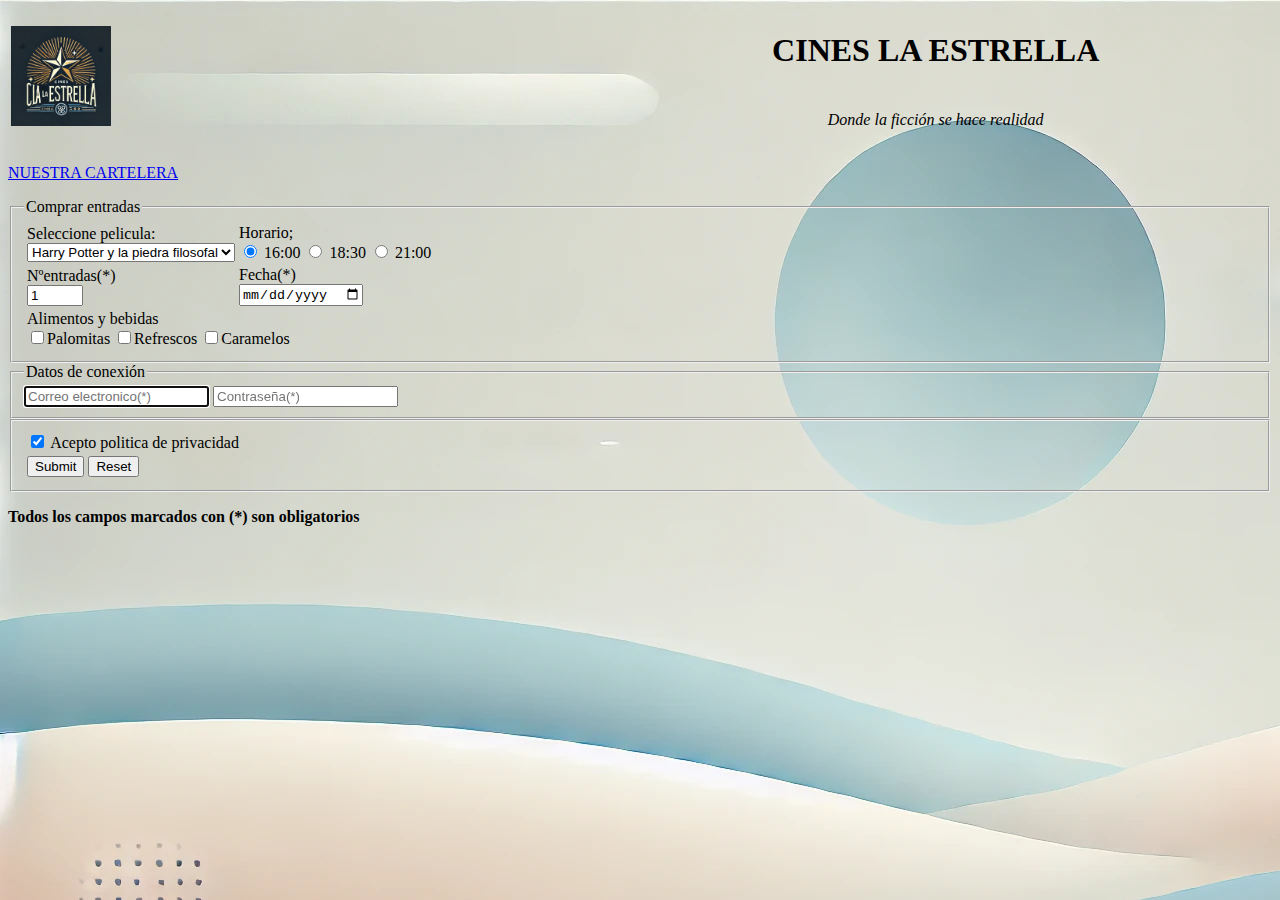
<file: Practicas.html/ejercicio_lm/index.html>
<!DOCTYPE html>
<html lang="es">

<head>
    <meta name="autor" content="Nombre_apellido1_apellido2">
    <meta charset="UTF-8">
    <title>Cine La Estrella</title>
</head>
<body background="./images/wallpaper.webp">
	<table width="1500">
		<tr>
			<td rowspan="2"><img src="./images/logolaestrella.webp" alt="logo del cine" width="100"></td>
			<td align="center"><h1> CINES LA ESTRELLA </h1></td>
		</tr>
		<tr>
			<td align="center"><p><i>Donde la ficción se hace realidad</i></p></td>	
		</tr>

	</table>
	<p><a href="./cartelera.html" target="_self">NUESTRA CARTELERA</a></p>
	<form method="post" action="recibido.html">
		<fieldset>
		<legend>Comprar entradas</legend>
		<table>
			<tr>
				<td>
					<label for="pelicula">Seleccione pelicula:</label><br>
						<select name="nombre">
							<option value="Harry Potter y la piedra filosofal">Harry Potter y la piedra filosofal</option>
							<option value="Spider-man: Homecoming">Spider-man: Homecoming</option>
							<option value="Batman: el caballero oscuro">Batman: el caballero oscuro</option>
						</select> 
				</td>
				<td>
					<label for="horario">Horario;</label><br>
					<input  type="radio" id="horario" value="16:00" name="horario" checked="checked">
					<label for="horario">16:00</label>
					<input  type="radio" id="horario" name="horario" value="18:30">
					<label for="horario">18:30</label>
					<input  type="radio" id="horario" name="horario" value="21:00">
					<label for="horario">21:00</label>
				</td>
			
			</tr>
	
			<tr>
				<td>
					<label for="entradas">Nºentradas(*)</label><br>
					<input type="number" id="entradas" value="1" name="entradas" min="1" max="10" required="required">
				</td>
				<td>
					<label for="fecha">Fecha(*)</label> <br>
					<input type="date" id="fecha" name="fecha" required="required">
				</td>
			</tr>
			<tr>
				<td colspan="2">
					<label for="alimentos">Alimentos y bebidas</label> <br>
					<input  type="checkbox" id="palomitas" value="palomitas" name="opciones" ><label for="palomitas">Palomitas</label>
					<input  type="checkbox" id="refrescos" value="refrescos" name="opciones" ><label for="refrescos">Refrescos</label>
					<input  type="checkbox" id="caramelos" value="caramelos" name="opciones" ><label for="caramelos">Caramelos</label>
				</td>
			</tr>

		</table>
		</fieldset>
		<fieldset>
			<legend>Datos de conexión</legend>
			<input type="email" id="email" placeholder="Correo electronico(*)" required="required" autofocus="autofocus" name="email">
			<input type="password" id="email" placeholder="Contraseña(*)" required="required" autofocus="autofocus" name="password">
		</fieldset>
		<fieldset>
			<table>
				<tr>
					<td>
						<input  type="checkbox" id="acepto" name="acepto" checked="checked">
						<label for="acepto">Acepto politica de privacidad<sup><a href="./politica.html" target="_blank"></a></sup></label>
					</td>
				</tr>
				<tr>
					<td>
						<input  type="submit"  name="comprar">
						<input  type="reset"  name="reset">
					</td>
				</tr>
			</table>
		</fieldset>
	</form>
	<p><strong>Todos los campos marcados con (*) son obligatorios</strong></p>


</body>
</html>
</file>
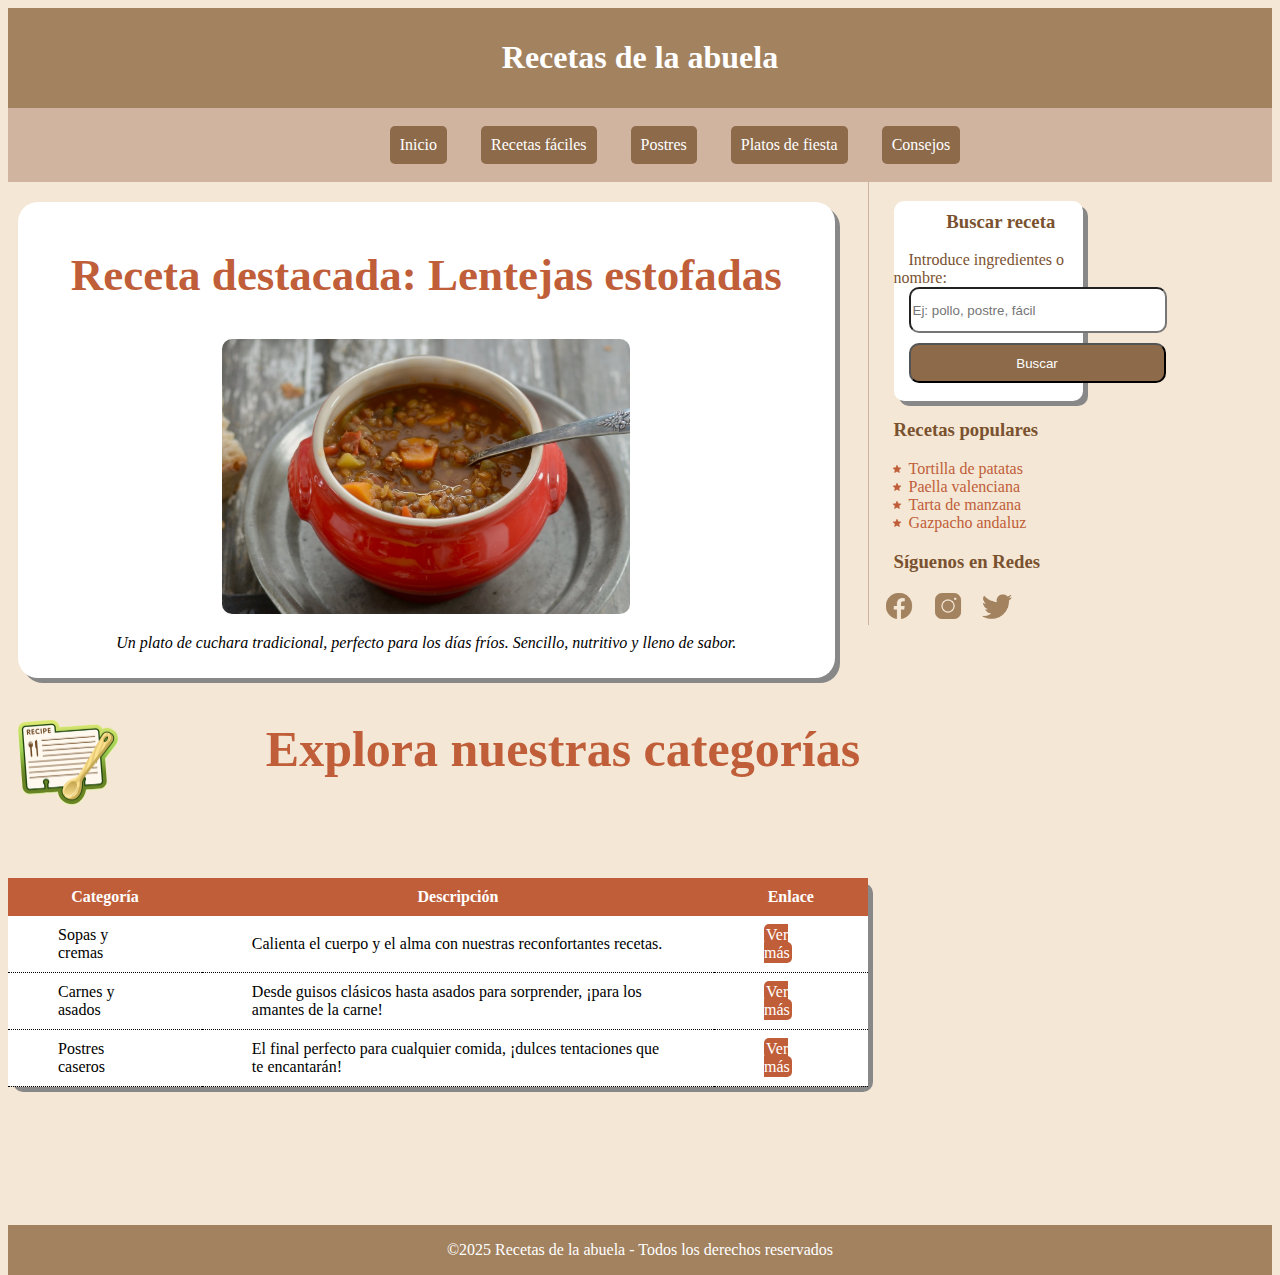
<file: Practica css/ejercicio_b.html>
<!DOCTYPE html>
<html lang="es">
<head>
  <meta charset="utf-8">
  <title>Recetas de la abuela</title>
  <link rel="stylesheet" href="css/ejercicio_b.css" type="text/css">
</head>
<body>
  <header>
    <h1>Recetas de la abuela</h1>
  </header>

  <nav>
    <ul>
      <li><a href="#">Inicio</a></li>
      <li><a href="#">Recetas fáciles</a></li>
      <li><a href="#">Postres</a></li>
      <li><a href="#">Platos de fiesta</a></li>
      <li><a href="#">Consejos</a></li>
    </ul>
  </nav>

  <main>
    <article class="receta-destacada">
      <h2>Receta destacada: Lentejas estofadas</h2>
      <img src="img/tazon-de-lentejas-con-verduras.jpg" alt="Lentejas estofadas">
      <p class="introduccion">Un plato de cuchara tradicional, perfecto para los días fríos. Sencillo, nutritivo y lleno de sabor.</p>
    </article>

    <section class="categorias-recetas">
      <img src="img/recipes.png" alt="Categorías de recetas">
      <h2>Explora nuestras categorías</h2>
      <table class="tabla-categorias">
        <thead>
          <tr>
            <th>Categoría</th>
            <th>Descripción</th>
            <th>Enlace</th>
          </tr>
        </thead>
        <tbody>
          <tr>
            <td>Sopas y cremas</td>
            <td>Calienta el cuerpo y el alma con nuestras reconfortantes recetas.</td>
            <td><a href="#" class="boton-categoria-tabla">Ver más</a></td>
          </tr>
          <tr>
            <td>Carnes y asados</td>
            <td>Desde guisos clásicos hasta asados para sorprender, ¡para los amantes de la carne!</td>
            <td><a href="#" class="boton-categoria-tabla">Ver más</a></td>
          </tr>
          <tr>
            <td>Postres caseros</td>
            <td>El final perfecto para cualquier comida, ¡dulces tentaciones que te encantarán!</td>
            <td><a href="#" class="boton-categoria-tabla">Ver más</a></td>
          </tr>
        </tbody>
      </table>
    </section>
  </main>

  <aside>
    <section class="formulario-busqueda">
      <h3>Buscar receta</h3>
      <form action="#" method="get">
        <label for="busqueda">Introduce ingredientes o nombre:</label>
        <input type="text" id="busqueda" name="busqueda" placeholder="Ej: pollo, postre, fácil">
        <input type="submit" value="Buscar" id="buscar">
      </form>
    </section>

    <h3>Recetas populares</h3>
    <ul>
      <li><a href="#">Tortilla de patatas</a></li>
      <li><a href="#">Paella valenciana</a></li>
      <li><a href="#">Tarta de manzana</a></li>
      <li><a href="#">Gazpacho andaluz</a></li>
    </ul>
    <h3>Síguenos en Redes</h3>
    <div class="redes-sociales">
      <a href="#"><img src="img/icono_facebook.png" alt="Facebook"></a>
      <a href="#"><img src="img/icono_instagram.png" alt="Instagram"></a>
      <a href="#"><img src="img/icono_twitter.png" alt="Twitter"></a>
    </div>
  </aside>

  <footer>
    <p>&copy;2025 Recetas de la abuela - Todos los derechos reservados</p>
  </footer>
</body>
</html>
</file>
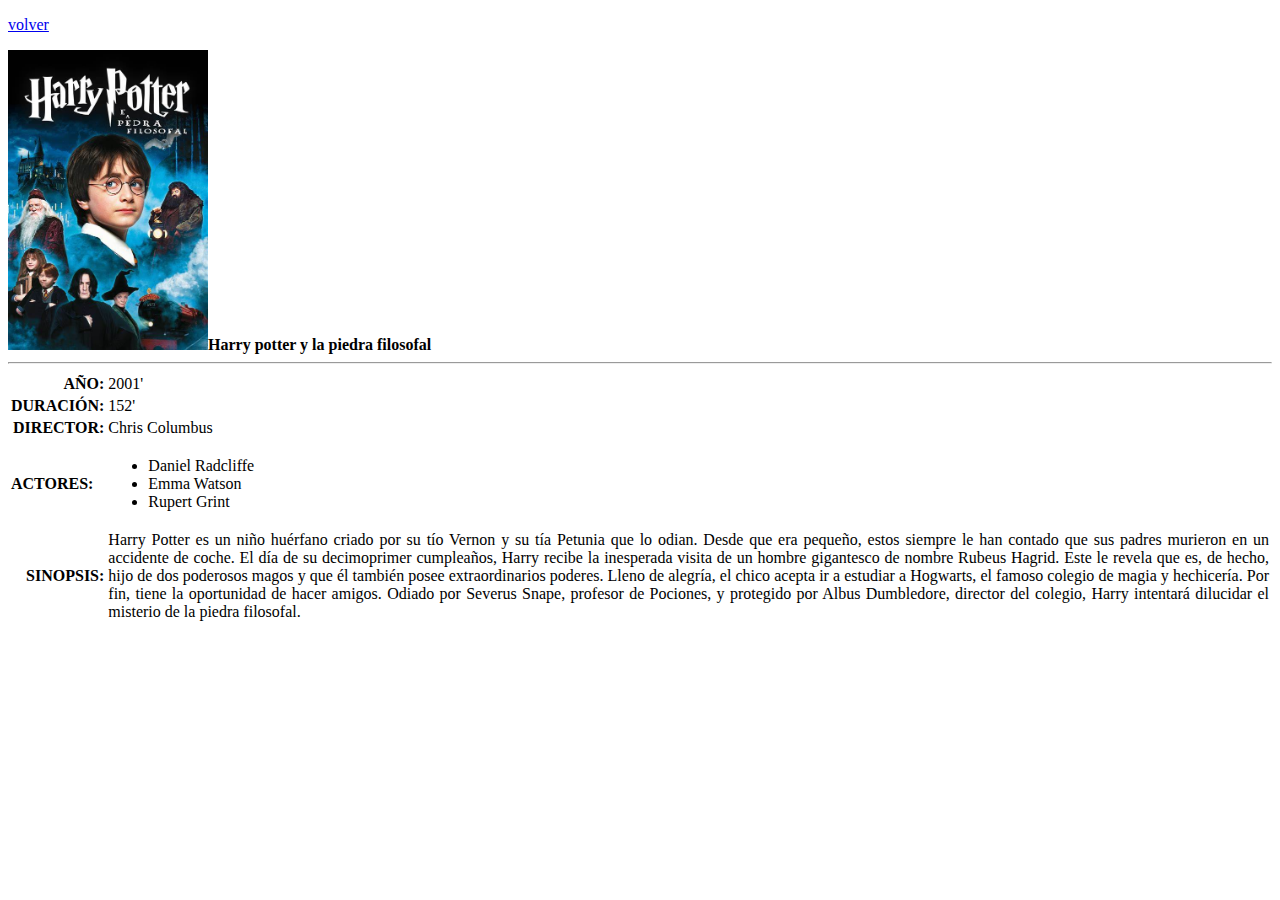
<file: Practicas.html/ejercicio_lm/cartelera.html>
<!DOCTYPE html>
<html lang="es">

<head>
    <meta name="autor" content="Nombre_apellido1_apellido2">
    <meta charset="UTF-8">
    <title>Cine La Estrella</title>
</head>
<body>
	<p><a href="./index.html" target="_self" title="volver a comprar">volver</a></p>
	<img src="images/harry.jpeg" width="200"><strong>Harry potter y la piedra filosofal</strong>
	<hr>
	<table>
		<tr>
			<td align="right"><strong>AÑO:</strong></td>
			<td>2001'</td>
		</tr>
		<tr>
			<td align="right"><strong>DURACIÓN:</strong></td>
			<td>152'</td>
		</tr>
		<tr>
			<td align="right"><strong>DIRECTOR:</strong></td>
			<td>Chris Columbus</td>
		</tr>
		<tr>
			<td align="rignt"><strong>ACTORES:</strong></td>
			<td>
				<ul>
					<li>Daniel Radcliffe</li>
					<li>Emma Watson</li>
					<li>Rupert Grint</li>
				</ul>
			</td>
		</tr>
		<tr>
			<td align="right"><b>SINOPSIS:</b></td></td></td>
			<td align="justify"> Harry Potter es un niño huérfano criado por su tío Vernon y su tía Petunia que lo odian. Desde que era pequeño, estos siempre le han contado que sus padres murieron en un accidente de coche. El día de su decimoprimer cumpleaños, Harry recibe la inesperada visita de un hombre gigantesco de nombre Rubeus Hagrid. Este le revela que es, de hecho, hijo de dos poderosos magos y que él también posee extraordinarios poderes. Lleno de alegría, el chico acepta ir a estudiar a Hogwarts, el famoso colegio de magia y hechicería. Por fin, tiene la oportunidad de hacer amigos. Odiado por Severus Snape, profesor de Pociones, y protegido por Albus Dumbledore, director del colegio, Harry intentará dilucidar el misterio de la piedra filosofal.</td>
		
		</tr>
	</table>
</body>
</html>
</file>
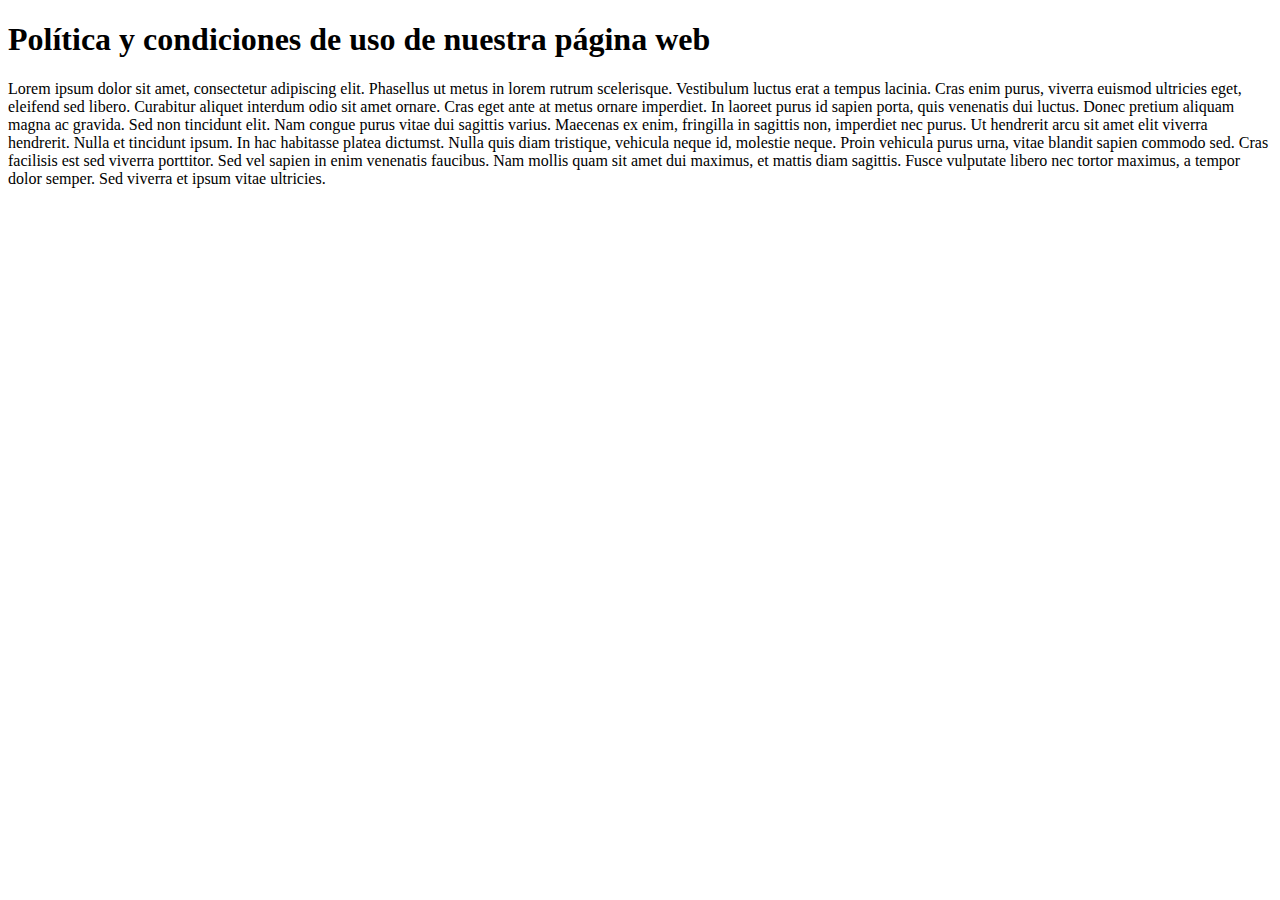
<file: Practicas.html/ejercicio_lm/politica.html>
<!DOCTYPE html>
<html lang="es">
<head>
  <meta charset="UTF-8">
  <title>Condiciones de uso</title>
</head>
<body>
  <h1>Política y condiciones de uso de nuestra página web</h1>
  <p> Lorem ipsum dolor sit amet, consectetur adipiscing elit. Phasellus ut metus in lorem rutrum scelerisque. Vestibulum luctus erat a tempus lacinia. Cras  enim purus, viverra euismod ultricies eget, eleifend sed libero. Curabitur aliquet interdum odio sit amet ornare. Cras eget ante at metus ornare imperdiet. In laoreet purus id sapien porta, quis venenatis dui luctus. Donec pretium aliquam magna ac gravida.

Sed non tincidunt elit. Nam congue purus vitae dui sagittis varius. Maecenas ex enim, fringilla in sagittis non, imperdiet nec purus. Ut hendrerit arcu sit amet elit viverra hendrerit. Nulla et tincidunt ipsum. In hac habitasse platea dictumst. Nulla quis diam tristique, vehicula neque id, molestie neque. Proin vehicula purus urna, vitae blandit sapien commodo sed. Cras facilisis est sed viverra porttitor. Sed vel sapien in enim venenatis faucibus. Nam mollis quam sit amet dui maximus, et mattis diam sagittis. Fusce vulputate libero nec tortor maximus, a tempor dolor semper. Sed viverra et ipsum vitae ultricies. </p>
</body>
</html>
</file>
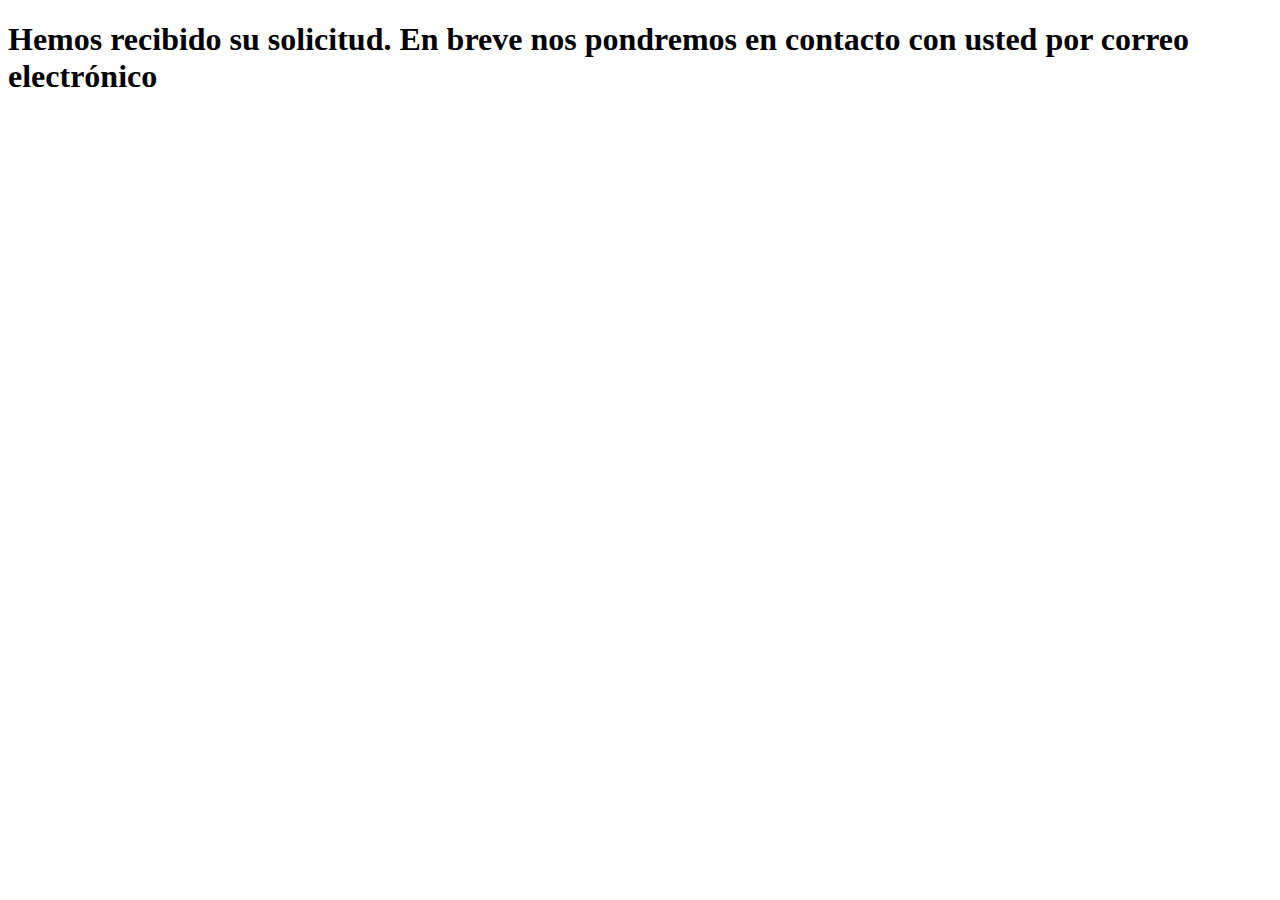
<file: Practicas.html/ejercicio_lm/recibido.html>
<!DOCTYPE html>
<html lang="es">
<head>
    <meta charset="UTF-8">
    <title>Información recibida</title>
</head>
<body>
    <h1>Hemos recibido su solicitud. En breve nos pondremos en contacto con usted por correo electrónico</h1>
</body>
</html>
</file>
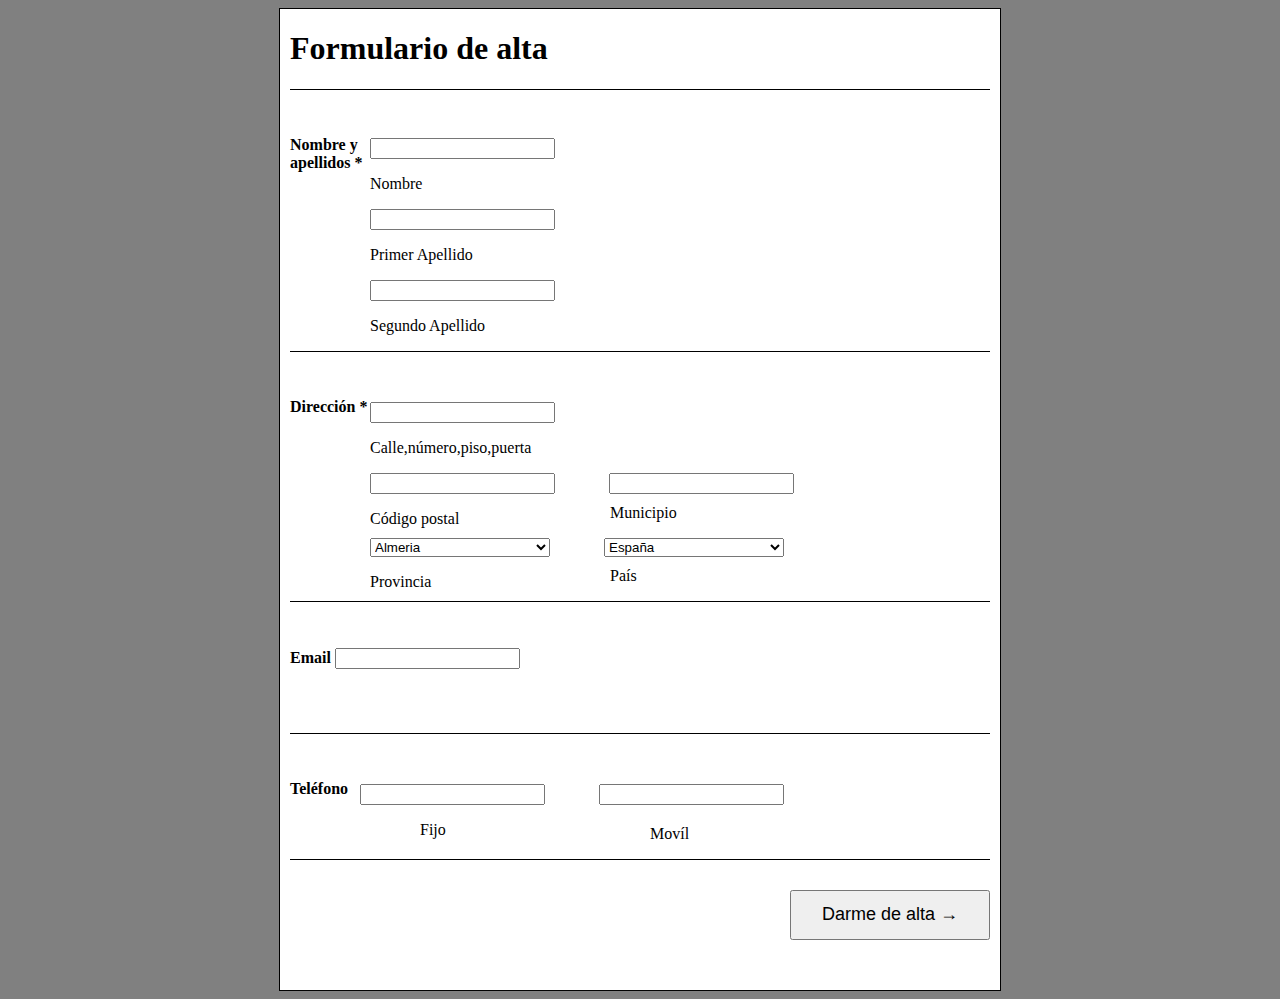
<file: Practicas.html/Practica/Untitled-1.html>
<!DOCTYPE html>
<html lang="es">
<head>
    <meta charset="UTF-8">
    <meta name="viewport" content="width=device-width, initial-scale=1.0">
    <title>Document</title>
    <link rel="stylesheet" href="estilos.css" type="text/css"/>
</head>
<body>
    <form action="Formulariodealta">
        <h1>Formulario de alta</h1>
        <div id="cubo1">
        <p id="palabra">No te olvides de escribir también tu segundo apellido</p>
        <p class="til">Nombre y<br> apellidos * </p>
        <div id="mov">
        <input type="text" name="Nombre" />
            <p>Nombre</p>
            <input name="Apellidos" required />
            <p>Primer Apellido</p>
            <input name="Apellidos" required />
            <p>Segundo Apellido</p>
        </div>
        </div>
        <div id="cubo2">
            <p id="palabra">El código postal es imprescindible para poder recibir los pedidos</p>
            <p class="til">Dirección *</p> 
            <div id="vom">
            <input type="text" name="Calle,número,piso,puerta" />
            <p>Calle,número,piso,puerta</p>
            <input name="Código postal" required />
            <input class="a" name="Municipio" required />
            <p>Código postal</p>
            <p class="c">Municipio</p>
            <select name="Provincia">
                <option>Almeria</option>
                <option>Asturias</option>
                <option>Madrid</option>
            </select>
            <select class="b" name="País">
                <option>España</option>
                <option>Andorra</option>
                <option>Portugal</option>
            </select>
            <p>Provincia</p>
            <p class="c">País</p>
            </div>

        </div>
        <div id="cubo3">
            <p id="palabra">asegúrate de  que sea válido</p>
            <p class="til">Email <input class="g" type="text" name="Email" /></p> 
        </div><br>
        <div id="cubo4">
            <p id="palabra">Sin prefijo de país y sin espacios en blanco</p>
            <p class="til">Teléfono</p>
            <div id="vmo">
            <input type="text" name="Fijo" />
            <input class="d" name="Móvil" required/>
            <p class="e">Fijo</p>
            <p class="f">Movíl</p>
        </div>
        </div>
        <div id="cubo5">
            <input type="submit" value="Darme de alta →" />
        </div>

    </form>
</body>
</html>
</file>
<file: Practica css/css/ejercicio_b.css>
/*Estilos css*/

body{
	background: #f4e7d5;

	/*background: linear-gradient(90deg, lightyellow to 50%, #f4e7d5 to 100%); Intento fallido de degrado de fondo*/
}
header{
	background-color: #a38260;
	color: white;
	text-align: center;
	font-family: georgia;
	padding-bottom: 10px;
	padding-top: 10px;
}
nav{
	background-color: #d0b49f;
	text-align: center;
	padding-top: 2px;
	padding-bottom: 2px;
	
}
nav li{
	list-style: none;
	display: inline-block;
	margin-left: 30px;
	background-color: #8c6a4a;
	padding: 10px 10px 10px 10px;
	border-radius: 5px;
}
nav a{
	color: white;
	text-decoration: none;
}
nav li:hover{
	background-color: #6b4827;
	text-decoration: underline;
	color: white;
}
article.receta-destacada{
	margin-top: 20px;
	background: white;
	box-shadow: 5px 5px 0px 0px #888;
	width: 95%;
	border-radius: 20px;
	margin-left: 10px;
	padding-top: 10px;
	padding-bottom: 10px;
	margin-bottom: 20px;
}
article.receta-destacada img{
	width: 50%;
	margin-left: 25%;
	border-radius: 10px;
	
}
article.receta-destacada h2{
	
	color: #c05e39;
	text-align: center;
	font-size: 45px;

	
}
article.receta-destacada p{
	font-style: italic;
	text-align: center;

}
section.categorias-recetas img{
	width: 100px;
	border-radius: 5px;
	margin-left: 10px;
	float: left;
}
section.categorias-recetas h2{
	color: #c05e39;
	text-align: center;
	font-size: 50px;
	width: 1000px;

}
table{
	border-radius: 10px;
	margin-top: 100px;
	box-shadow: 5px 5px 0px 0px #888;
	border-collapse: collapse;
	padding-right: 50px;
	padding-left: 50px;

}
table th{
	background: #c05e39;
	padding-top: 10px;
	padding-right: 50px;
	padding-left: 50px;
	padding-bottom: 10px;

	color: white;
}
table td{
	background-color: white;
	padding-top: 10px;
	border-bottom: 1px dotted black;
	padding-bottom: 10px;
	padding-right: 50px;
	padding-left: 50px;
}
table td a{
	background: #c05e39;
	border-radius: 5px;
	padding: 2px 2px 2px 2px;
	color: white;
	text-decoration: none;
}
aside{
	float: left;
	width: 30%;
	border-left: 1px solid #d0b49f;
	margin-bottom: 600px;
}
main{
	width:68%;
	float: left;
}
section.formulario-busqueda{
	background-color:white;
	margin-left: 25px;
	border-radius: 10px;
	width: 50%;
	height: 200px;
	box-shadow: 5px 5px 0px 0px #888;
	
}
section.formulario-busqueda h3{
	text-align: center;
	padding-top: 10px;
}
section.formulario-busqueda label{
	margin-left: 15px;
	color: #7a5230;
}
section.formulario-busqueda #busqueda{
	width: 250px;
	border-radius: 10px;
	margin-left: 15px;
	height: 40px;
	margin-bottom: 10px;
}
section.formulario-busqueda #buscar{
	width: 257px;
	border-radius: 10px;
	margin-left: 15px;
	height: 40px;
	background-color: #8c6a4a;
	color: white;
}
aside h3{
	margin-left: 25px;
	color: #7a5230;
}
aside a{
	color: #c05e39;
	text-decoration: none;
	
}
aside li{
	list-style-image: url(../img/estrella.png);
}

aside .redes-sociales img
{
	margin-left: 15px;
	height: 30px;
}

footer{
	float: left;
	background-color: #a38260;
	width: 100%
}
footer p{
	text-align: center;
	color: white;
}
</file>
<file: Practicas.html/Practica/estilos.css>
body{
    background-color: gray;
}
form{
    border: 1px solid black;
    background-color: #fff;
    padding-left: 10px;
    padding-right: 10px;
    width: 700px;
    margin: auto;
}
form #palabra{
    float: right;
    width: 200px;
    margin-top: -10px;
    color: #fff;
}
#cubo3{
    padding-top: 30px;
    padding-bottom: 30px;
    border-top: black 1px solid;
}
#cubo1{
 border-top: black 1px solid;
 padding-top: 30px;
}
#cubo2{
    border-top: black 1px solid;
    padding-top: 30px;   
}
#cubo2 select{
    width: 180px;
}
#cubo4{
    border-top: black 1px solid;
    padding-top: 30px;
}
#cubo1:hover{
    background-image: url(fondo\ cubo.jpg);
}
#cubo2:hover{
    background-image: url(fondo\ cubo.jpg);
}
#cubo3:hover{
    background-image: url(fondo\ cubo.jpg);
}
#cubo4:hover{
    background-image: url(fondo\ cubo.jpg);
}
#cubo4:hover #palabra{
    color: black;
}
#cubo3:hover #palabra{
    color: black;
}
#cubo2:hover #palabra{
    color: black;
}
#cubo1:hover #palabra{
    color: black;
}
#mov{
    margin-left: 80px;
    margin-top: -50px;
}
#cubo2 .a{
    margin-left: 50px;
}
#vom{
    margin-left: 80px;
    margin-top: -30px;
}
#cubo2 .b{
    margin-left: 50px;
}
#cubo2 .c{
    margin-left: 240px;
    margin-top: -40px;
}
#cubo4 .d{
    margin-left: 50px;
}
#cubo4 .e{
    margin-left: 60px;
}
#cubo4 .f{
    margin-left: 290px;
    margin-top: -30px;
}
#vmo{
    margin-left: 70px;
    margin-top: -30px;
}
#cubo5{
    padding-top: 30px;
    padding-bottom: 100px;
    border-top: black 1px solid;
}
#cubo5 input{
    width: 200px;
    height: 50px;
    font-size: 18px;
    float: right;
}
form .til{
    font-weight: bold; 
}
</file>
